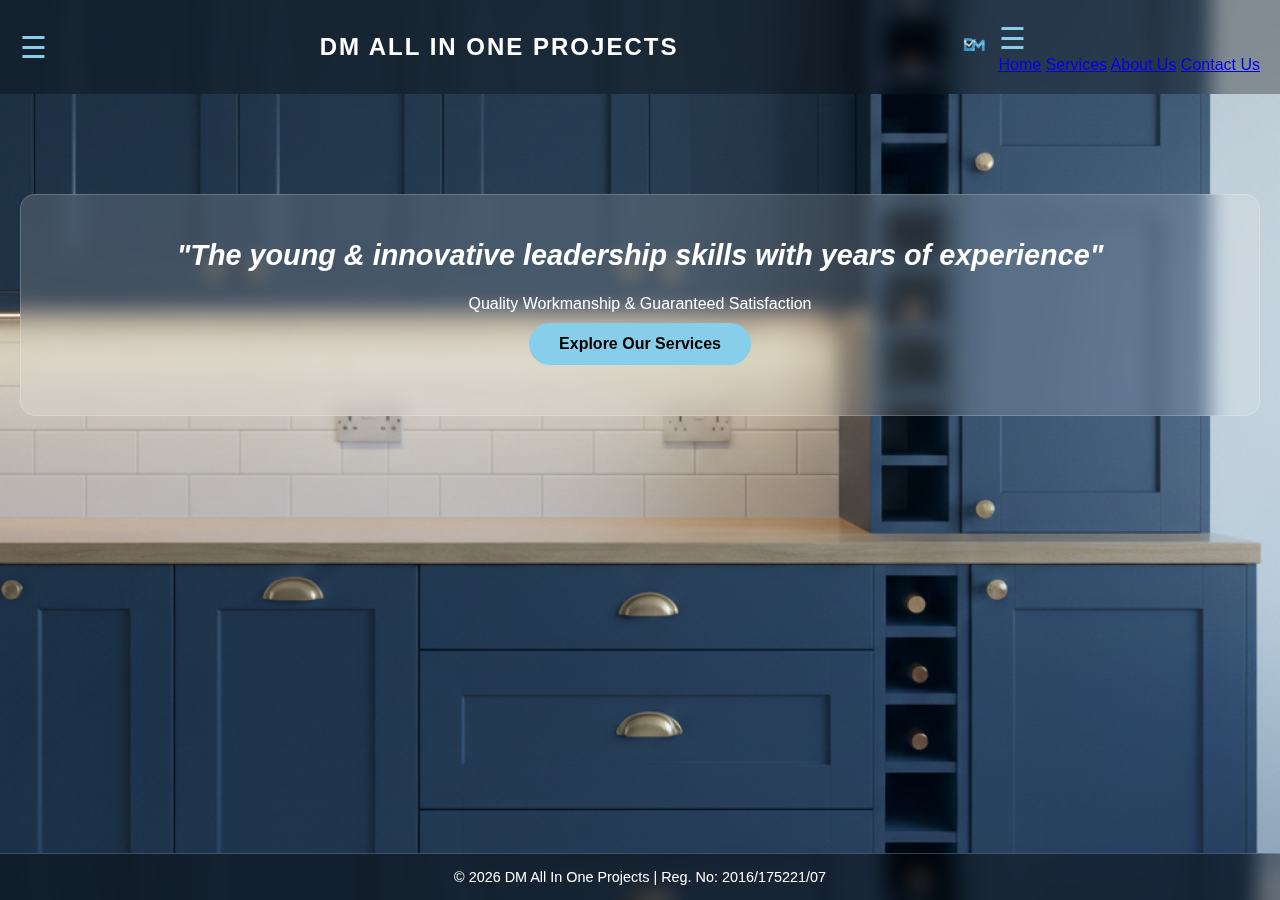
<file: index.html>
<!DOCTYPE html>
<html lang="en">
<head>
    <meta charset="UTF-8">
    <meta name="viewport" content="width=device-width, initial-scale=1.0">
    <title>DM All In One Projects | Home</title>
    <link rel="stylesheet" href="style.css">
</head>
<body>
    <header>
        <div class="menu-icon" onclick="toggleMenu()">☰</div>
        <div class="business-name">DM All In One Projects</div>
        <div class="logo-container"><img src="dm1.png.png" alt="Logo"></div>
        <div class="menu-container">
        <div class="menu-icon" onclick="togglePages()">☰</div>
        <div id="page-list" class="hidden-nav">
            <a href="index.html">Home</a>
            <a href="services.html">Services</a>
            <a href="about.html">About Us</a>
            <a href="contact.html">Contact Us</a>
        </div>
</header>

    <div class="content-box">
        <h1 class="slogan">"The young & innovative leadership skills with years of experience"</h1>
        <p style="margin-top: 20px;">Quality Workmanship & Guaranteed Satisfaction</p>
        <a href="services.html" class="btn">Explore Our Services</a>
    </div>

    <footer>
        &copy; 2026 DM All In One Projects | Reg. No: 2016/175221/07
    </footer>

    <script src="script.js"></script>
</body>
</html>
</file>
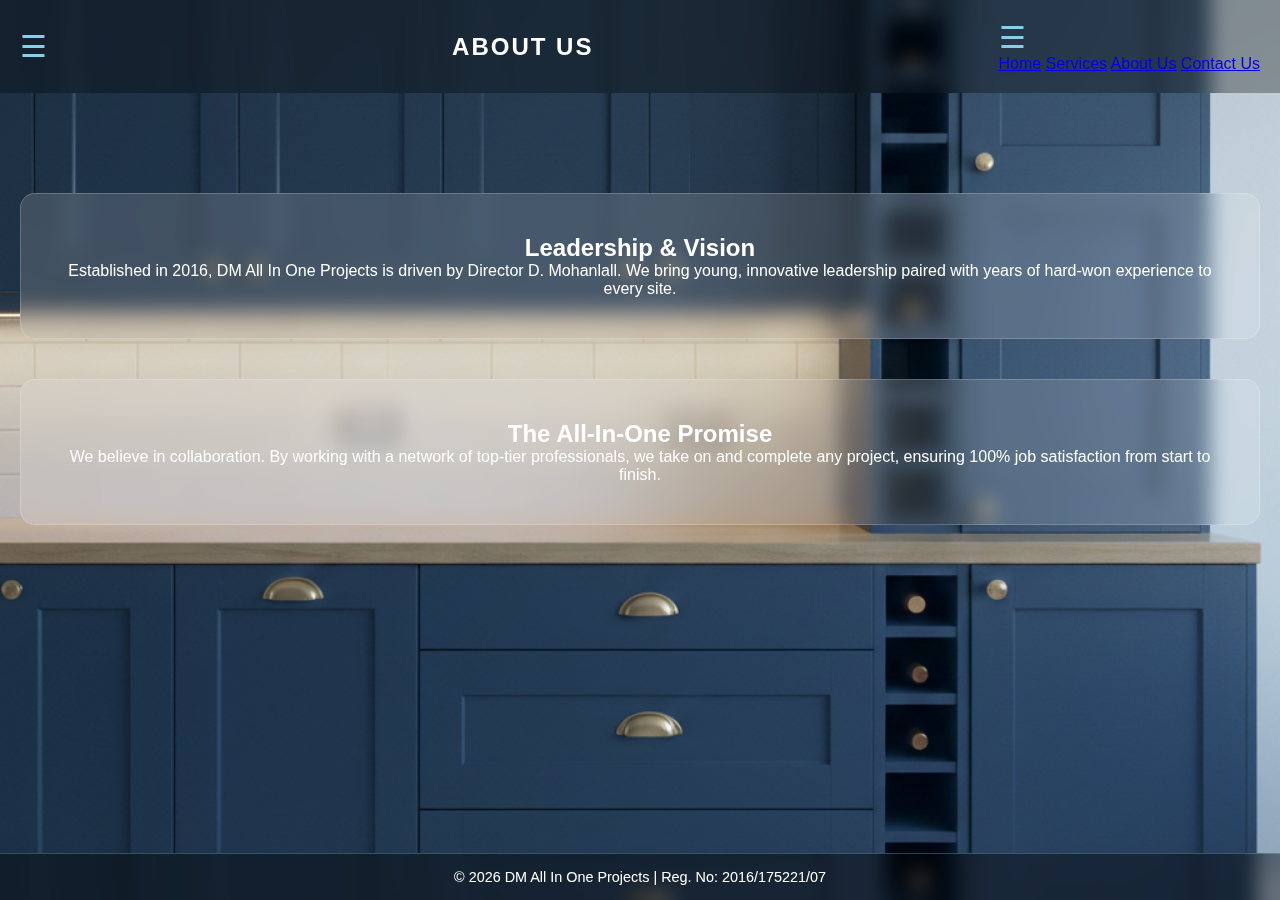
<file: about.html>
<!DOCTYPE html>
<html lang="en">
<head>
    <meta charset="UTF-8">
    <meta name="viewport" content="width=device-width, initial-scale=1.0">
    <title>About Us | DM All In One Projects</title>
    <link rel="stylesheet" href="style.css">
</head>
<body>
    <header>
        <div class="menu-icon" onclick="toggleMenu()">☰</div>
        <div class="business-name">About Us</div>
        <div class="menu-container">
        <div class="menu-icon" onclick="togglePages()">☰</div>
        <div id="page-list" class="hidden-nav">
            <a href="index.html">Home</a>
            <a href="services.html">Services</a>
            <a href="about.html">About Us</a>
            <a href="contact.html">Contact Us</a>
        </div>
    
</header>

    <div class="content-box">
        <h2>Leadership & Vision</h2>
        <p>Established in 2016, DM All In One Projects is driven by Director D. Mohanlall. We bring young, innovative leadership paired with years of hard-won experience to every site.</p>
    </div>

    <div class="content-box" style="margin-top: -60px;">
        <h2>The All-In-One Promise</h2>
        <p>We believe in collaboration. By working with a network of top-tier professionals, we take on and complete any project, ensuring 100% job satisfaction from start to finish.</p>
    </div>

    <footer>
        &copy; 2026 DM All In One Projects | Reg. No: 2016/175221/07
    </footer>
    <script src="script.js"></script>
</body>
</html>
</file>
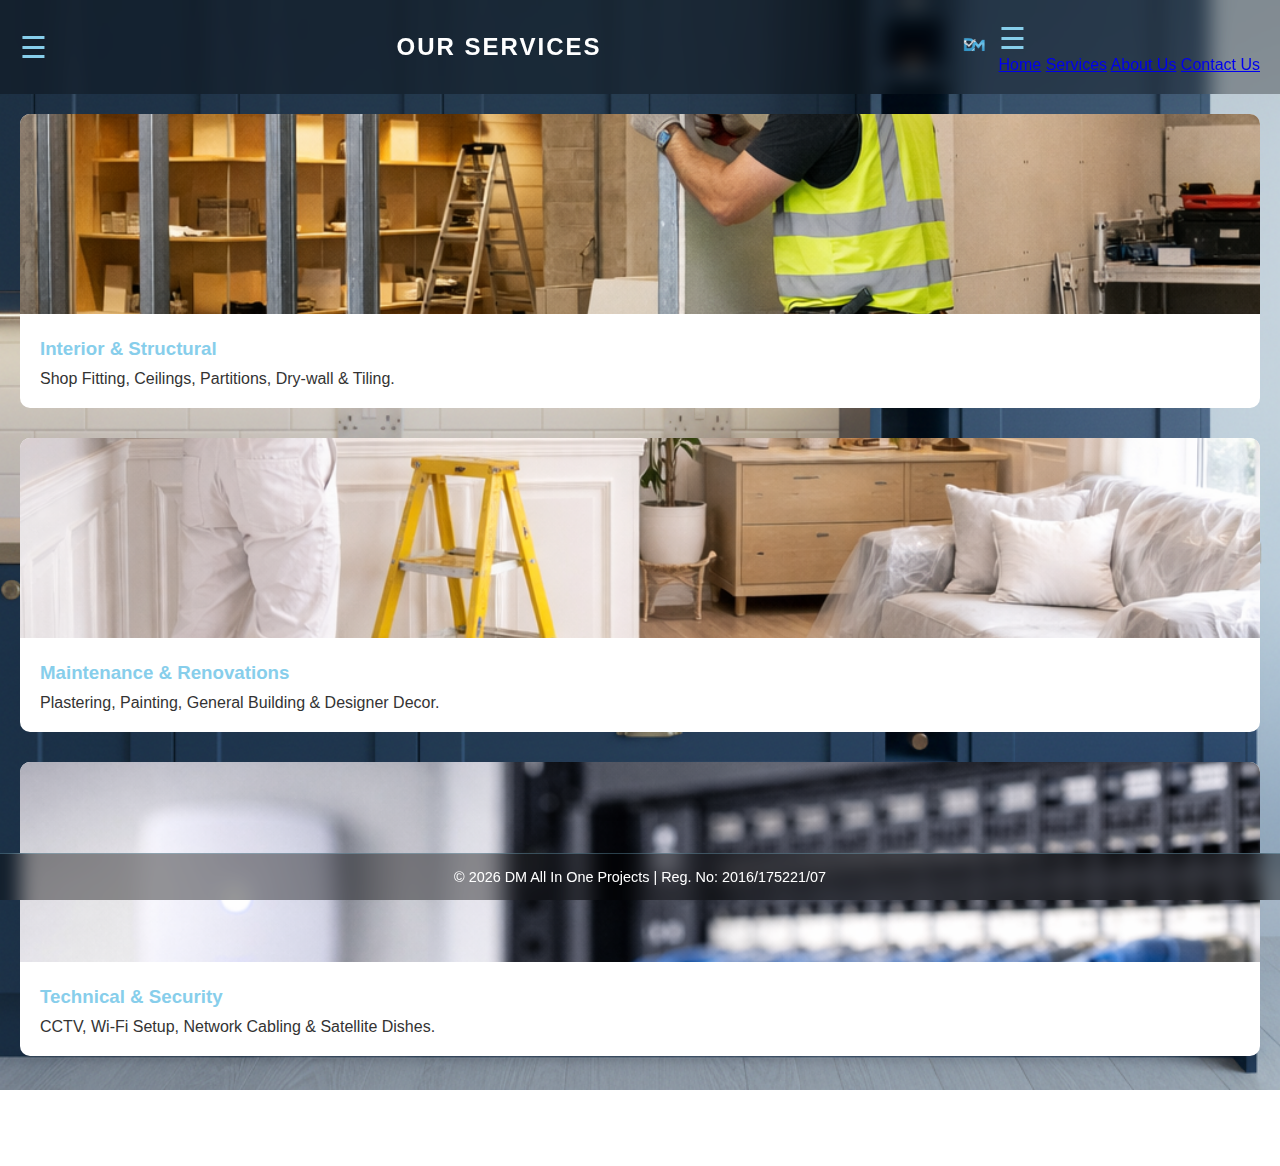
<file: services.html>
<!DOCTYPE html>
<html lang="en">
<head>
    <meta charset="UTF-8">
    <meta name="viewport" content="width=device-width, initial-scale=1.0">
    <title>Our Services | DM All In One Projects</title>
    <link rel="stylesheet" href="style.css">
</head>
<body>
    <header>
        <div class="menu-icon" onclick="toggleMenu()">☰</div>
        <div class="business-name">Our Services</div>
        <div class="logo-container"><img src="dm1.png.png" alt="Logo"></div>
        <div class="menu-container">
        <div class="menu-icon" onclick="togglePages()">☰</div>
        <div id="page-list" class="hidden-nav">
            <a href="index.html">Home</a>
            <a href="services.html">Services</a>
            <a href="about.html">About Us</a>
            <a href="contact.html">Contact Us</a>
        </div>
</header>

    <div style="padding: 20px; padding-bottom: 80px;">
        <div class="service-card">
            <img src="service1.jpg.png" alt="Interior">
            <div class="service-info">
                <h3>Interior & Structural</h3>
                <p>Shop Fitting, Ceilings, Partitions, Dry-wall & Tiling.</p>
            </div>
        </div>

        <div class="service-card">
            <img src="service2.jpg.png" alt="Renovations">
            <div class="service-info">
                <h3>Maintenance & Renovations</h3>
                <p>Plastering, Painting, General Building & Designer Decor.</p>
            </div>
        </div>

        <div class="service-card">
            <img src="service3.jpg.png" alt="Technical">
            <div class="service-info">
                <h3>Technical & Security</h3>
                <p>CCTV, Wi-Fi Setup, Network Cabling & Satellite Dishes.</p>
            </div>
        </div>
    </div>

    <footer>
        &copy; 2026 DM All In One Projects | Reg. No: 2016/175221/07
    </footer>
    <script src="script.js"></script>
</body>
</file>
<file: style.css>
:root {
    --primary-blue: #87CEEB; /* Sky Blue */
    --glass-bg: rgba(255, 255, 255, 0.15);
    --glass-blur: blur(10px);
    --text-light: #ffffff;
    --text-dark: #333333;
}

* {
    margin: 0;
    padding: 0;
    box-sizing: border-box;
    font-family: 'Segoe UI', Tahoma, Geneva, Verdana, sans-serif;
}

body {
    background: url('background.jpg.png') no-repeat center center fixed;
    background-size: cover;
    color: var(--text-light);
    overflow-x: hidden;
}

/* Header & Logo */
header {
    display: flex;
    align-items: center;
    justify-content: space-between;
    padding: 20px;
    background: rgba(0, 0, 0, 0.3);
    backdrop-filter: var(--glass-blur);
    position: sticky;
    top: 0;
    z-index: 1000;
}

.logo-container img {
    height: 50px;
}

.business-name {
    flex-grow: 1;
    text-align: center;
    font-size: 1.5rem;
    font-weight: bold;
    text-transform: uppercase;
    letter-spacing: 2px;
}

/* Menu Burger (3 Strips) */
.menu-icon {
    font-size: 30px;
    cursor: pointer;
    color: var(--primary-blue);
}

/* Hero Section / Content Boxes */
.content-box {
    background: var(--glass-bg);
    backdrop-filter: var(--glass-blur);
    margin: 100px 20px;
    padding: 40px;
    border-radius: 15px;
    border: 1px solid rgba(255, 255, 255, 0.2);
    text-align: center;
}

.slogan {
    font-size: 1.8rem;
    font-style: italic;
    line-height: 1.4;
}

/* Footer */
footer {
    position: fixed;
    bottom: 0;
    width: 100%;
    background: rgba(0, 0, 0, 0.4);
    backdrop-filter: var(--glass-blur);
    padding: 15px;
    text-align: center;
    font-size: 0.9rem;
    border-top: 1px solid rgba(135, 206, 235, 0.3);
}

/* Buttons */
.btn {
    display: inline-block;
    padding: 12px 30px;
    margin: 10px;
    background: var(--primary-blue);
    color: #000;
    text-decoration: none;
    font-weight: bold;
    border-radius: 25px;
    transition: 0.3s;
}

.btn:hover {
    transform: scale(1.05);
    box-shadow: 0 0 15px var(--primary-blue);
}

/* Services Grid */
.service-card {
    background: white;
    color: #333;
    margin-bottom: 30px;
    border-radius: 10px;
    overflow: hidden;
}

.service-card img {
    width: 100%;
    height: 200px;
    object-fit: cover;
}

.service-info {
    padding: 20px;
}

.service-info h3 {
    color: var(--primary-blue);
    margin-bottom: 10px;
}
</file>
